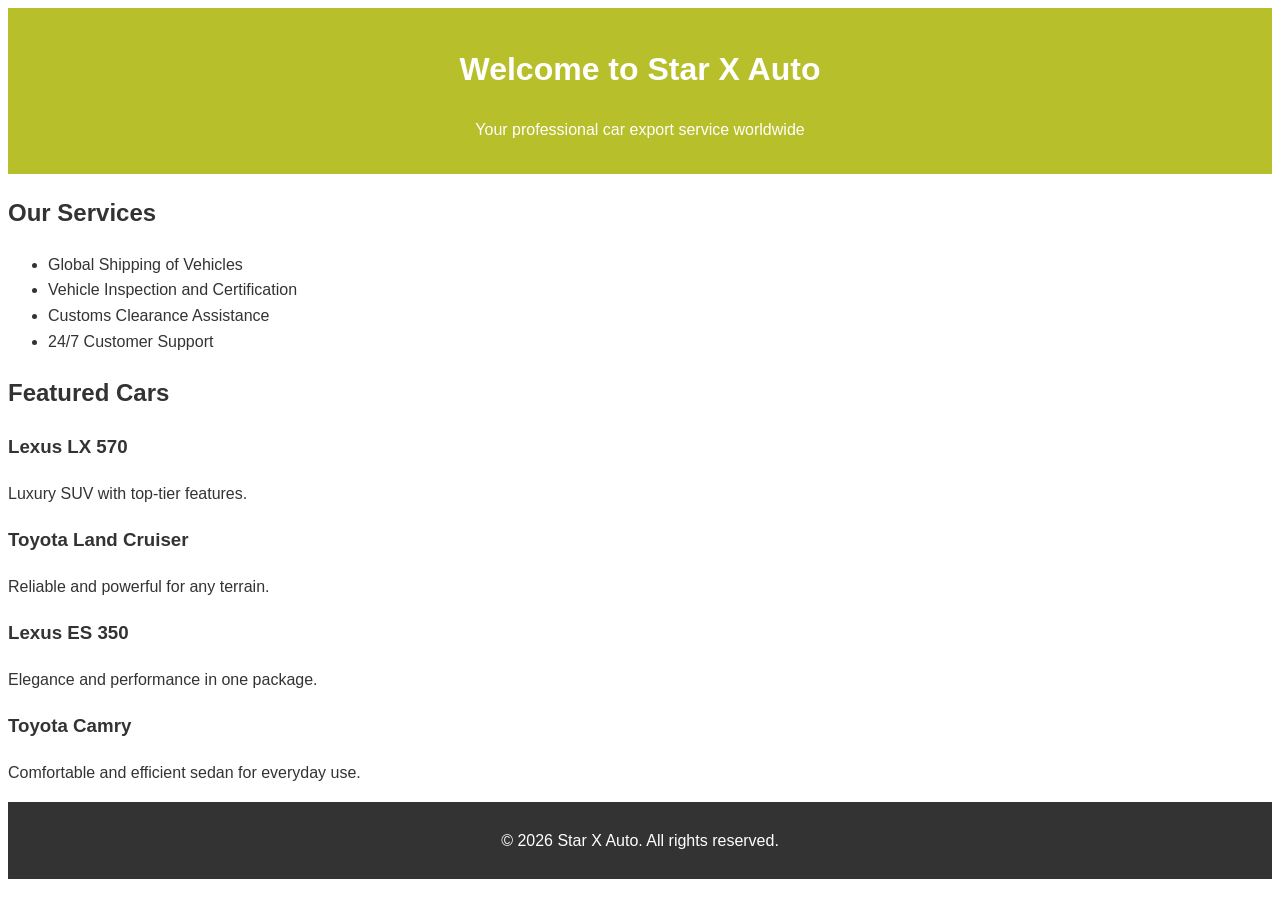
<file: index.html>
<!DOCTYPE html>
<html lang="en">
<head>
    <meta charset="UTF-8">
    <meta name="viewport" content="width=device-width, initial-scale=1.0">
    <title>Star X Auto Car Export</title>
    <link rel="stylesheet" href="styles.css">
</head>
<body>
    <header>
        <div class="hero">
            <h1>Welcome to Star X Auto</h1>
            <p>Your professional car export service worldwide</p>
        </div>
    </header>
    <section class="services">
        <h2>Our Services</h2>
        <ul>
            <li>Global Shipping of Vehicles</li>
            <li>Vehicle Inspection and Certification</li>
            <li>Customs Clearance Assistance</li>
            <li>24/7 Customer Support</li>
        </ul>
    </section>
    <section class="featured-cars">
        <h2>Featured Cars</h2>
        <div class="car-list">
            <div class="car-item">
                <h3>Lexus LX 570</h3>
                <p>Luxury SUV with top-tier features.</p>
            </div>
            <div class="car-item">
                <h3>Toyota Land Cruiser</h3>
                <p>Reliable and powerful for any terrain.</p>
            </div>
            <div class="car-item">
                <h3>Lexus ES 350</h3>
                <p>Elegance and performance in one package.</p>
            </div>
            <div class="car-item">
                <h3>Toyota Camry</h3>
                <p>Comfortable and efficient sedan for everyday use.</p>
            </div>
        </div>
    </section>
    <footer>
        <p>&copy; 2026 Star X Auto. All rights reserved.</p>
    </footer>
</body>
</html>
</file>
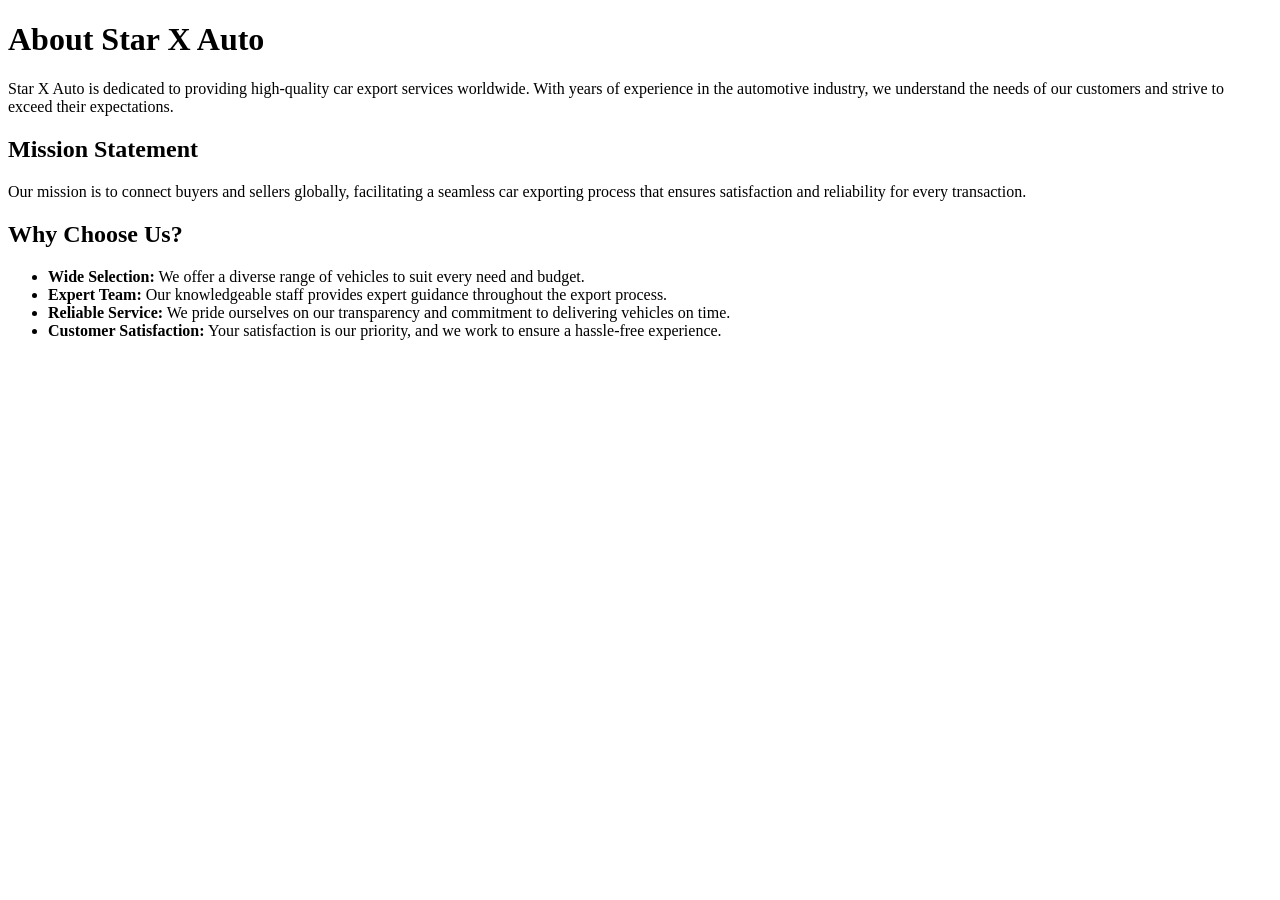
<file: about.html>
<!DOCTYPE html>
<html lang="en">
<head>
    <meta charset="UTF-8">
    <meta name="viewport" content="width=device-width, initial-scale=1.0">
    <title>About Star X Auto</title>
</head>
<body>
    <h1>About Star X Auto</h1>
    <p>Star X Auto is dedicated to providing high-quality car export services worldwide. With years of experience in the automotive industry, we understand the needs of our customers and strive to exceed their expectations.</p>
    
    <h2>Mission Statement</h2>
    <p>Our mission is to connect buyers and sellers globally, facilitating a seamless car exporting process that ensures satisfaction and reliability for every transaction.</p>
    
    <h2>Why Choose Us?</h2>
    <ul>
        <li><strong>Wide Selection:</strong> We offer a diverse range of vehicles to suit every need and budget.</li>
        <li><strong>Expert Team:</strong> Our knowledgeable staff provides expert guidance throughout the export process.</li>
        <li><strong>Reliable Service:</strong> We pride ourselves on our transparency and commitment to delivering vehicles on time.</li>
        <li><strong>Customer Satisfaction:</strong> Your satisfaction is our priority, and we work to ensure a hassle-free experience.</li>
    </ul>
</body>
</html>
</file>
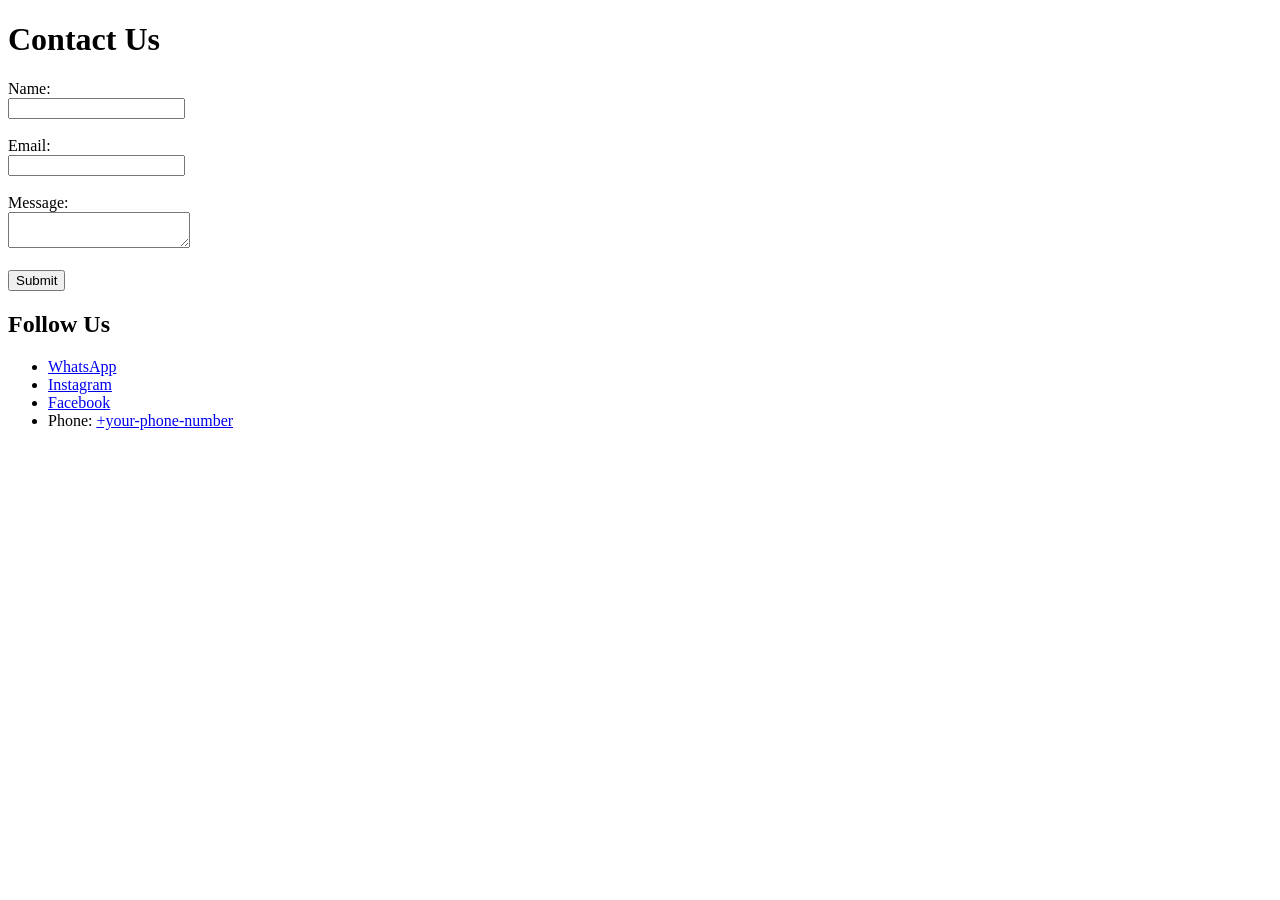
<file: contact.html>
<!DOCTYPE html>
<html lang="en">
<head>
    <meta charset="UTF-8">
    <meta name="viewport" content="width=device-width, initial-scale=1.0">
    <title>Contact Us - Star X Auto</title>
</head>
<body>
    <h1>Contact Us</h1>
    <form action="/submit-contact-form" method="post">
        <label for="name">Name:</label><br>
        <input type="text" id="name" name="name" required><br><br>
        <label for="email">Email:</label><br>
        <input type="email" id="email" name="email" required><br><br>
        <label for="message">Message:</label><br>
        <textarea id="message" name="message" required></textarea><br><br>
        <input type="submit" value="Submit">
    </form>

    <h2>Follow Us</h2>
    <ul>
        <li><a href="https://wa.me/your-whatsapp-number">WhatsApp</a></li>
        <li><a href="https://instagram.com/your-instagram">Instagram</a></li>
        <li><a href="https://facebook.com/your-facebook">Facebook</a></li>
        <li>Phone: <a href="tel:+your-phone-number">+your-phone-number</a></li>
    </ul>
</body>
</html>
</file>
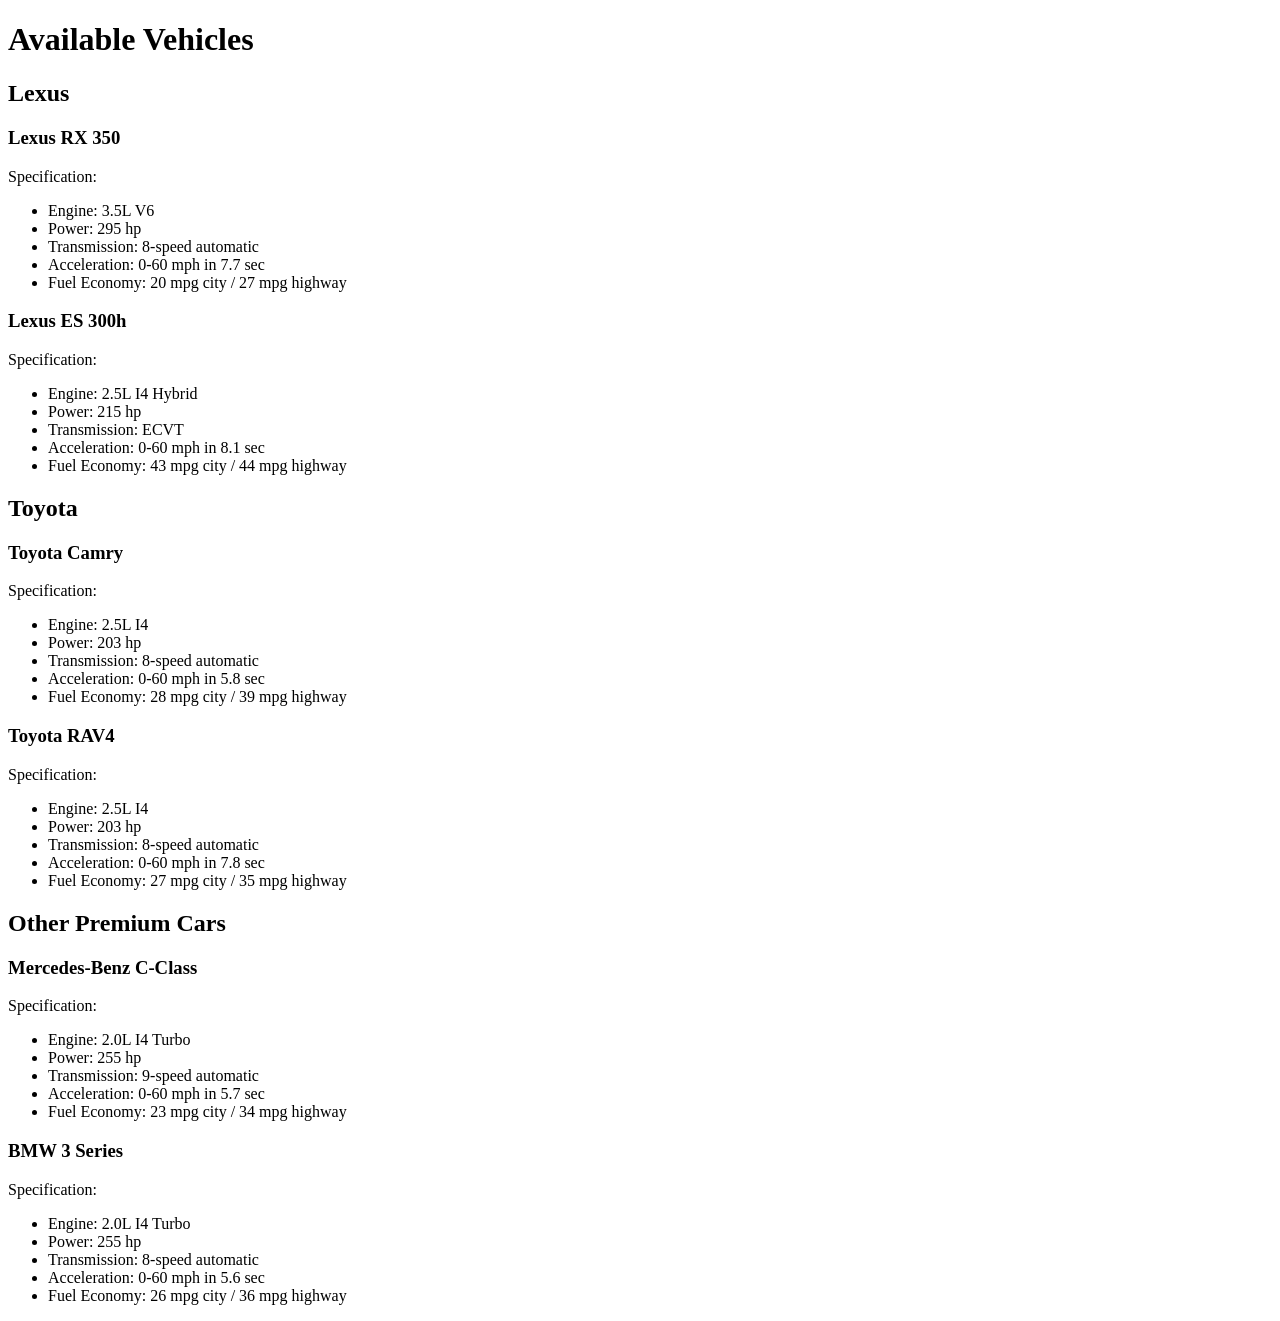
<file: fleet.html>
<!DOCTYPE html>
<html lang="en">
<head>
    <meta charset="UTF-8">
    <meta name="viewport" content="width=device-width, initial-scale=1.0">
    <title>Available Vehicles</title>
</head>
<body>
    <h1>Available Vehicles</h1>
    <h2>Lexus</h2>
    <div>
        <h3>Lexus RX 350</h3>
        <p>Specification:</p>
        <ul>
            <li>Engine: 3.5L V6</li>
            <li>Power: 295 hp</li>
            <li>Transmission: 8-speed automatic</li>
            <li>Acceleration: 0-60 mph in 7.7 sec</li>
            <li>Fuel Economy: 20 mpg city / 27 mpg highway</li>
        </ul>
    </div>
    <div>
        <h3>Lexus ES 300h</h3>
        <p>Specification:</p>
        <ul>
            <li>Engine: 2.5L I4 Hybrid</li>
            <li>Power: 215 hp</li>
            <li>Transmission: ECVT</li>
            <li>Acceleration: 0-60 mph in 8.1 sec</li>
            <li>Fuel Economy: 43 mpg city / 44 mpg highway</li>
        </ul>
    </div>
    
    <h2>Toyota</h2>
    <div>
        <h3>Toyota Camry</h3>
        <p>Specification:</p>
        <ul>
            <li>Engine: 2.5L I4</li>
            <li>Power: 203 hp</li>
            <li>Transmission: 8-speed automatic</li>
            <li>Acceleration: 0-60 mph in 5.8 sec</li>
            <li>Fuel Economy: 28 mpg city / 39 mpg highway</li>
        </ul>
    </div>
    <div>
        <h3>Toyota RAV4</h3>
        <p>Specification:</p>
        <ul>
            <li>Engine: 2.5L I4</li>
            <li>Power: 203 hp</li>
            <li>Transmission: 8-speed automatic</li>
            <li>Acceleration: 0-60 mph in 7.8 sec</li>
            <li>Fuel Economy: 27 mpg city / 35 mpg highway</li>
        </ul>
    </div>
    
    <h2>Other Premium Cars</h2>
    <div>
        <h3>Mercedes-Benz C-Class</h3>
        <p>Specification:</p>
        <ul>
            <li>Engine: 2.0L I4 Turbo</li>
            <li>Power: 255 hp</li>
            <li>Transmission: 9-speed automatic</li>
            <li>Acceleration: 0-60 mph in 5.7 sec</li>
            <li>Fuel Economy: 23 mpg city / 34 mpg highway</li>
        </ul>
    </div>
    <div>
        <h3>BMW 3 Series</h3>
        <p>Specification:</p>
        <ul>
            <li>Engine: 2.0L I4 Turbo</li>
            <li>Power: 255 hp</li>
            <li>Transmission: 8-speed automatic</li>
            <li>Acceleration: 0-60 mph in 5.6 sec</li>
            <li>Fuel Economy: 26 mpg city / 36 mpg highway</li>
        </ul>
    </div>
</body>
</html>
</file>
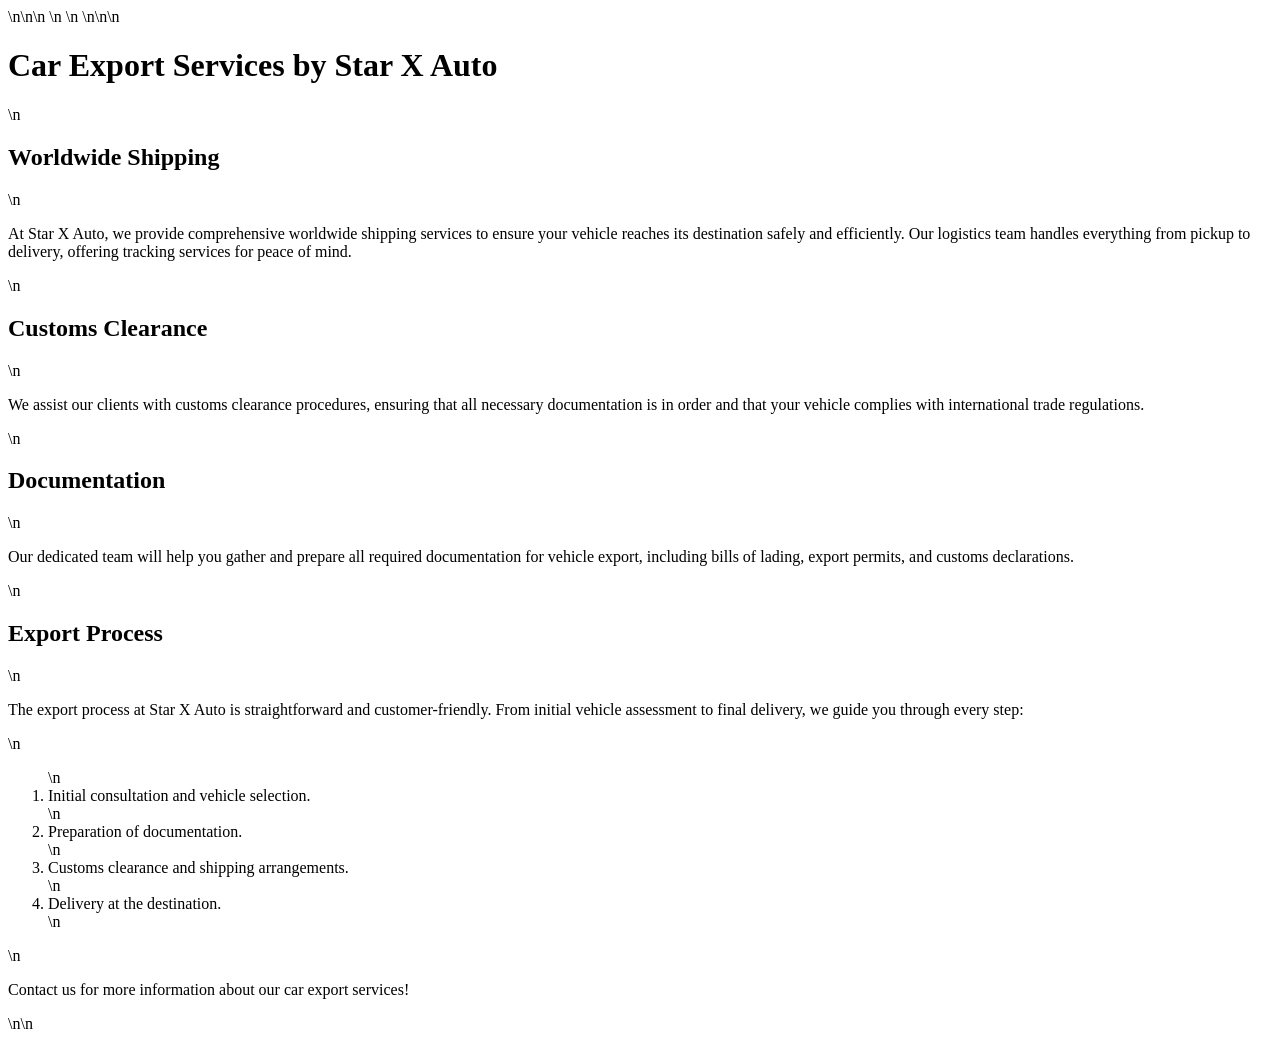
<file: services.html>
<!DOCTYPE html>\n<html lang="en">\n<head>\n    <meta charset="UTF-8">\n    <meta name="viewport" content="width=device-width, initial-scale=1.0">\n    <title>Car Export Services</title>\n</head>\n<body>\n    <h1>Car Export Services by Star X Auto</h1>\n    <h2>Worldwide Shipping</h2>\n    <p>At Star X Auto, we provide comprehensive worldwide shipping services to ensure your vehicle reaches its destination safely and efficiently. Our logistics team handles everything from pickup to delivery, offering tracking services for peace of mind.</p>\n    <h2>Customs Clearance</h2>\n    <p>We assist our clients with customs clearance procedures, ensuring that all necessary documentation is in order and that your vehicle complies with international trade regulations.</p>\n    <h2>Documentation</h2>\n    <p>Our dedicated team will help you gather and prepare all required documentation for vehicle export, including bills of lading, export permits, and customs declarations.</p>\n    <h2>Export Process</h2>\n    <p>The export process at Star X Auto is straightforward and customer-friendly. From initial vehicle assessment to final delivery, we guide you through every step:</p>\n    <ol>\n        <li>Initial consultation and vehicle selection.</li>\n        <li>Preparation of documentation.</li>\n        <li>Customs clearance and shipping arrangements.</li>\n        <li>Delivery at the destination.</li>\n    </ol>\n    <p>Contact us for more information about our car export services!</p>\n</body>\n</html>
</file>
<file: styles.css>
.container {
    max-width: 1200px;
    margin: 0 auto;
    padding: 20px;
}

body {
    font-family: Arial, sans-serif;
    background-color: #ffffff;
    color: #333;
    line-height: 1.6;
}

header {
    background: #B7BF2A;
    color: #ffffff;
    padding: 15px 0;
    text-align: center;
}

nav ul {
    list-style: none;
    padding: 0;
}

nav ul li {
    display: inline;
    margin-right: 15px;
}

nav ul li a {
    color: #333;
    text-decoration: none;
}

footer {
    background: #333;
    color: #ffffff;
    text-align: center;
    padding: 10px 0;
    position: relative;
    bottom: 0;
    width: 100%;
}

@media (max-width: 768px) {
    nav ul li {
        display: block;
        margin-bottom: 10px;
    }
}
</file>
